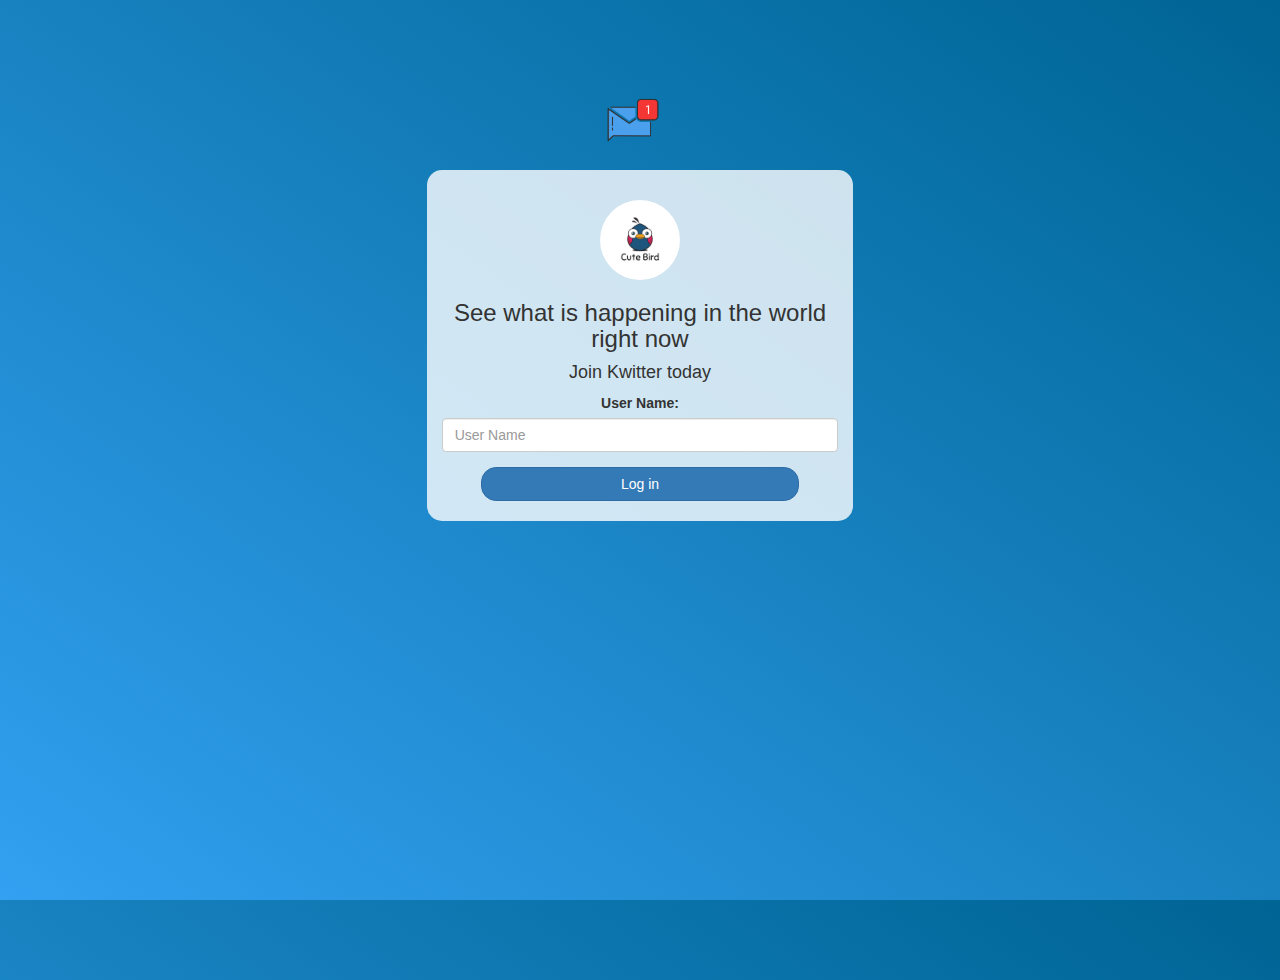
<file: index.html>
<!DOCTYPE html>
<html>
<head>
	<title>Kwitter</title>
<link href="https://fonts.googleapis.com/css?family=Yeon+Sung&display=swap" rel="stylesheet"><meta name="viewport" content="width=device-width, initial-scale=1">

<link rel="stylesheet" href="https://maxcdn.bootstrapcdn.com/bootstrap/3.4.0/css/bootstrap.min.css">
<script src="https://ajax.googleapis.com/ajax/libs/jquery/3.4.1/jquery.min.js"></script>
<script src="https://maxcdn.bootstrapcdn.com/bootstrap/3.4.0/js/bootstrap.min.js"></script>

<link rel="stylesheet" type="text/css" href="style.css">
<script src="kwitter.js"></script>
</head>
<body>
<center>
	<h1 class="header">	
	<img src="m2.png">
	</sup>
</h1>
	<div class="col-lg-4 col-md-6 col-sm-6 col-xs-11 login_div">
	<img src="logo.png" class="logo">
		<h3 >See what is happening in the world right now</h3>
		<h4 >Join Kwitter today</h4>
		<div class="form-group">
		  <label >User Name:</label>
		  <br>
		  <input id="username_input" placeholder="User Name" class="form-control">

		</div>
		<button id="login_button" class="btn btn-primary" onclick="login()">Log in</button>
		<br><br>
	</div>
</center>
</body>
</html>
</file>
<file: style.css>
html, body
{
  height: 100%;
  margin: 0;
}

body
{
background-image: linear-gradient(to right top, #33a0f1, #2591d9, #1882c1, #0a73aa, #006494);
}

.header
{
	color: white;font-family: 'Yeon Sung';font-size: 45px;letter-spacing: 10px;margin-top: 80px;
}
.header img
{
	width: 80px;margin-left: -15px;
}

.login_div
{
	background: rgba(255,255,255,0.8);float: none;border-radius: 15px;
}

.logo
{
	width: 80px;margin-top: 30px;border-radius: 40px;
}

#login_button
{
	width: 80%;border-radius: 15px;
}

.room_name
{
	cursor: pointer;
	font-size: 20px;
}


#logout
{
	font-size: 20px; float: right;
}


#output
{
	padding: 10px; width:80%;background: rgba(255,255,255,0.8);border-radius: 15px;
}

.input_div_room_page
{
	width: 80%;
}

.input_div label
{
	color: white;font-size: 20px;
}


.input_div_message_page
{
	position: fixed;bottom: 0px;width: 100%;background: rgba(255,255,255,0.8);
}
.input_div_message_page label
{
	color: black;
}
.input_div_message_page #msg
{
	width: 80%;
}
.input_div_message_page button
{
	margin-top: 15px;
	width: 50%; 
}
.color_white
{
	color: white;
	display:inline-block;
}

.user_tick
{
	width:20px;
}
.message_h4
{
	padding-left:5px;color:grey;
}
#display_user{
	color:white;
	font-size:22px;
}
</file>
